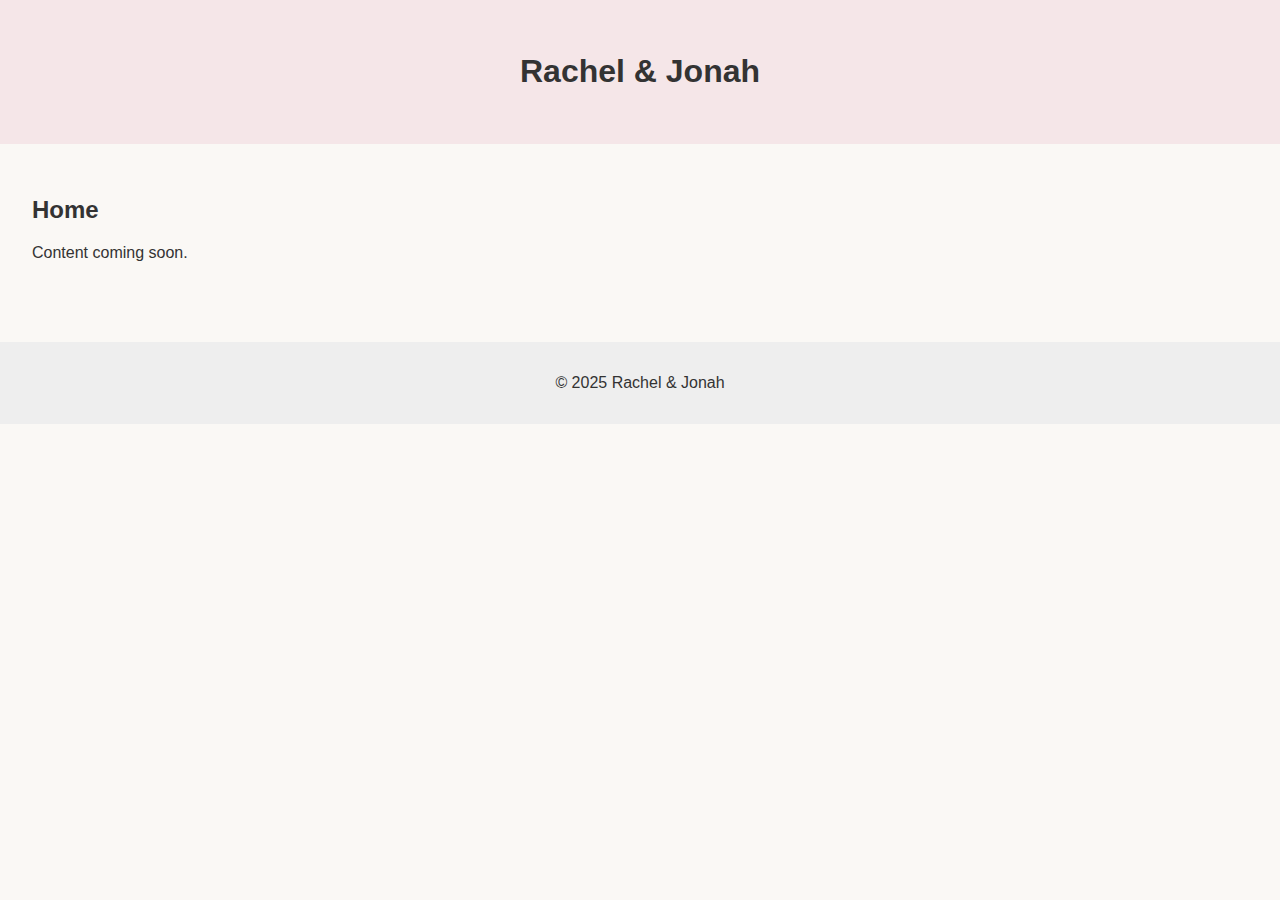
<file: index.html>
<!DOCTYPE html>
<html lang="en">
<head>
  <meta charset="UTF-8" />
  <meta name="viewport" content="width=device-width, initial-scale=1.0"/>
  <title>Home</title>
  <link rel="stylesheet" href="style.css"/>
</head>
<body>
  <header>
    <h1></h1>
  </header>
  
<!-- Hamburger Button -->
<div class="hamburger" onclick="toggleMenu()">
  <span></span>
  <span></span>
  <span></span>
</div>

<!-- Slide-in Nav Menu -->
<div class="mobile-nav-overlay" id="mobileOverlay" onclick="toggleMenu()"></div>

<nav class="mobile-nav" id="mobileNav">
  <ul>
    <li><a href="index.html">Home</a></li>
    <li><a href="our-story.html">Our Story</a></li>
    <li><a href="event-details.html">Event Details</a></li>
    <li><a href="travel.html">Travel</a></li>
    <li><a href="rsvp.html">RSVP</a></li>
    <li><a href="registry.html">Registry</a></li>
    <li><a href="wedding-party.html">Wedding Party</a></li>
    <li><a href="faq.html">FAQ</a></li>
    <li><a href="contact.html">Contact</a></li>
    <li><a href="gallery.html">Gallery</a></li>
  </ul>
</nav>

  <main>
    <h2>Home</h2>
    <p>Content coming soon.</p>
  </main>
  
<footer>
  <p id="footer-text"></p>
</footer>

  <script src="config.js" defer></script>
  <script src="script.js" defer></script>
</body>
</html>
</file>
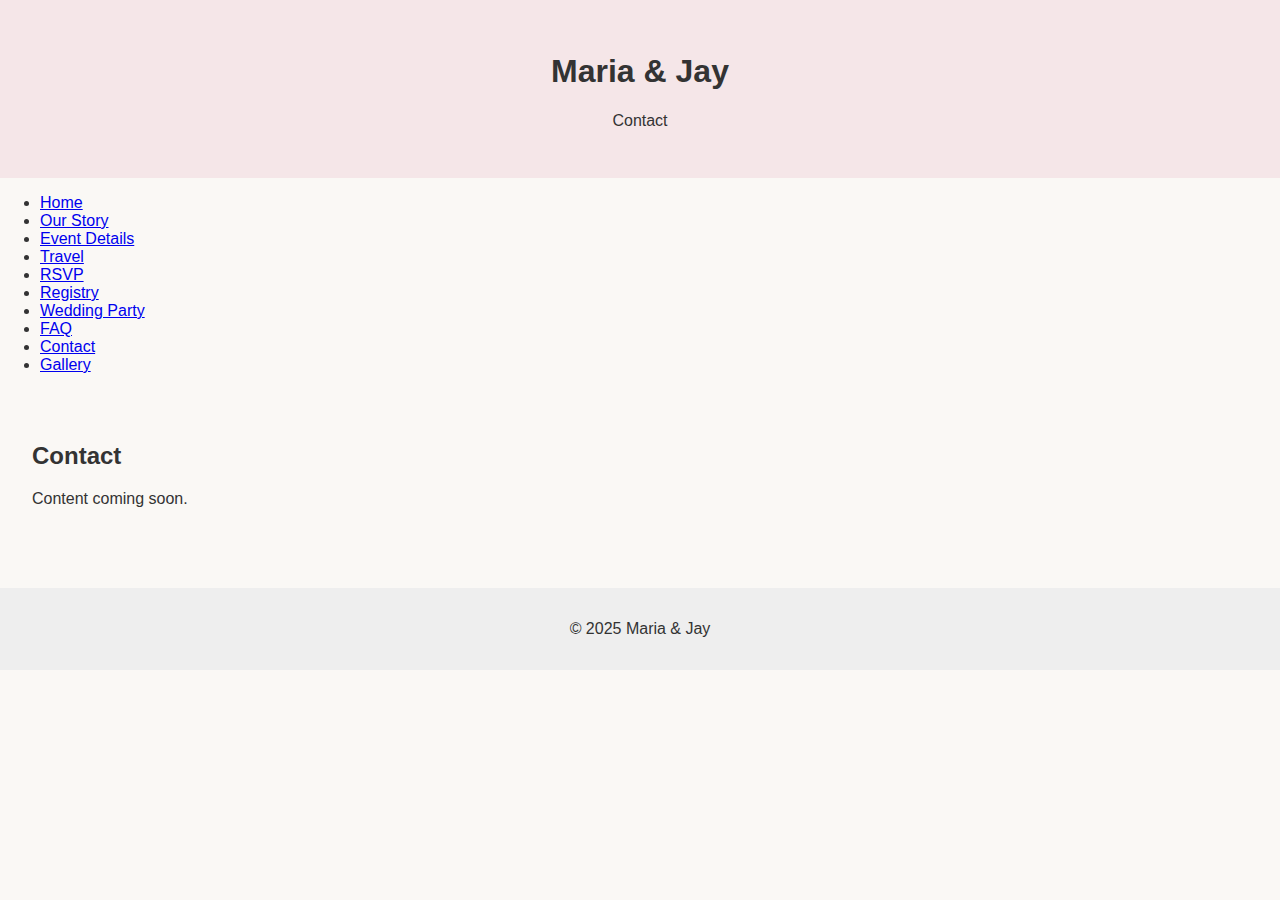
<file: contact.html>
<!DOCTYPE html>
<html lang="en">
<head>
  <meta charset="UTF-8" />
  <meta name="viewport" content="width=device-width, initial-scale=1.0"/>
  <title>Contact - Maria & Jay's Wedding</title>
  <link rel="stylesheet" href="style.css"/>
</head>
<body>
  <header>
    <h1>Maria & Jay</h1>
    <p>Contact</p>
  </header>
  
<nav>
  <ul>
    <li><a href="index.html">Home</a></li>
    <li><a href="our-story.html">Our Story</a></li>
    <li><a href="event-details.html">Event Details</a></li>
    <li><a href="travel.html">Travel</a></li>
    <li><a href="rsvp.html">RSVP</a></li>
    <li><a href="registry.html">Registry</a></li>
    <li><a href="wedding-party.html">Wedding Party</a></li>
    <li><a href="faq.html">FAQ</a></li>
    <li><a href="contact.html">Contact</a></li>
    <li><a href="gallery.html">Gallery</a></li>
  </ul>
</nav>

  <main>
    <h2>Contact</h2>
    <p>Content coming soon.</p>
  </main>
  
<footer>
  <p>© 2025 Maria & Jay</p>
</footer>

  <script src="script.js"></script>
</body>
</html>
</file>
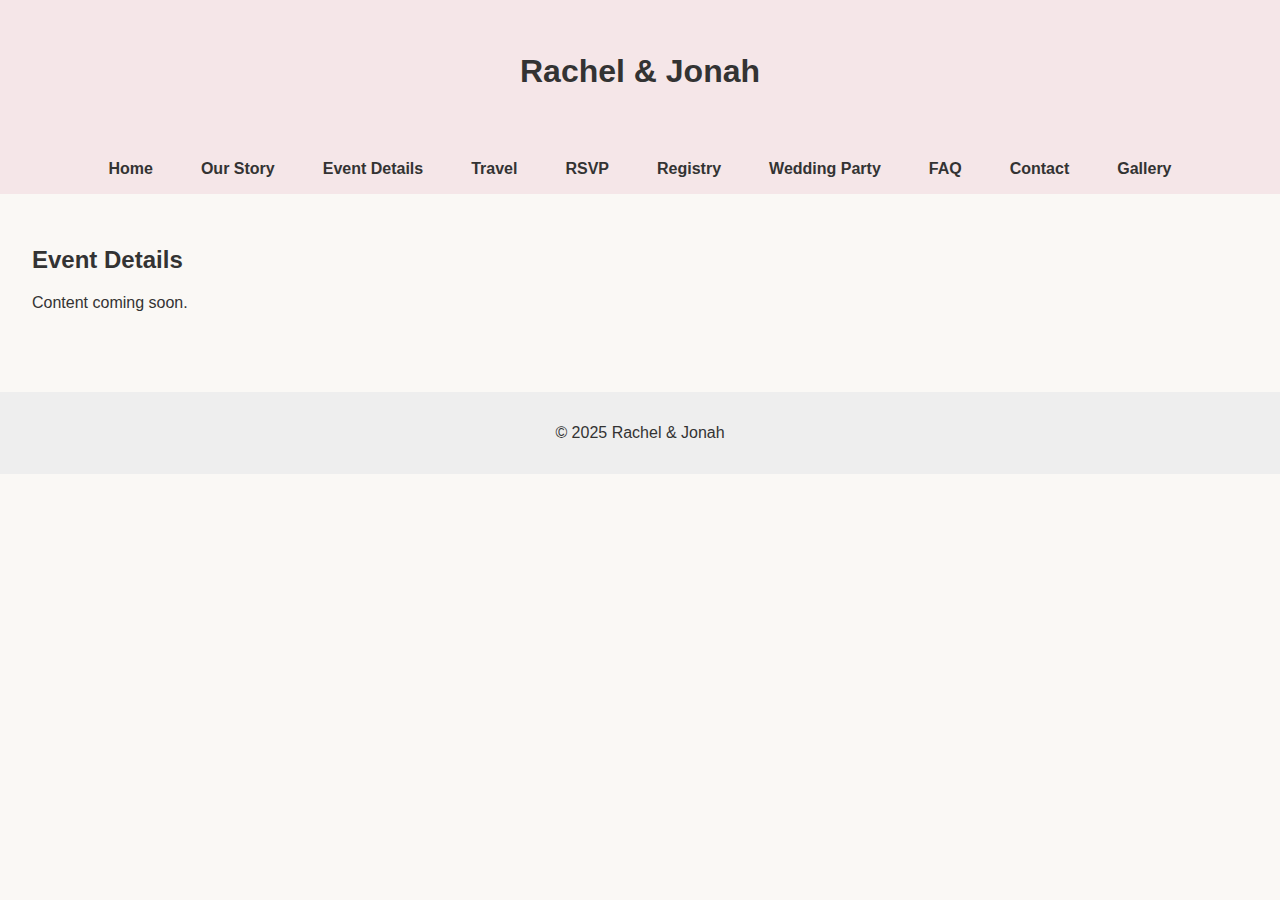
<file: event-details.html>
<!DOCTYPE html>
<html lang="en">
<head>
  <meta charset="UTF-8" />
  <meta name="viewport" content="width=device-width, initial-scale=1.0"/>
  <title>Event Details</title>
  <link rel="stylesheet" href="style.css"/>
</head>
<body>
  <header>
    <h1></h1>
  </header>

  
<nav class="desktop-nav">
  <ul>
    <li><a href="index.html">Home</a></li>
    <li><a href="our-story.html">Our Story</a></li>
    <li><a href="event-details.html">Event Details</a></li>
    <li><a href="travel.html">Travel</a></li>
    <li><a href="rsvp.html">RSVP</a></li>
    <li><a href="registry.html">Registry</a></li>
    <li><a href="wedding-party.html">Wedding Party</a></li>
    <li><a href="faq.html">FAQ</a></li>
    <li><a href="contact.html">Contact</a></li>
    <li><a href="gallery.html">Gallery</a></li>
  </ul>
</nav>

  
<div class="hamburger" onclick="toggleMenu()">
  <span></span>
  <span></span>
  <span></span>
</div>

<div class="mobile-nav-overlay" id="mobileOverlay" onclick="toggleMenu()"></div>

<nav class="mobile-nav" id="mobileNav">
  <ul>
    <li><a href="index.html">Home</a></li>
    <li><a href="our-story.html">Our Story</a></li>
    <li><a href="event-details.html">Event Details</a></li>
    <li><a href="travel.html">Travel</a></li>
    <li><a href="rsvp.html">RSVP</a></li>
    <li><a href="registry.html">Registry</a></li>
    <li><a href="wedding-party.html">Wedding Party</a></li>
    <li><a href="faq.html">FAQ</a></li>
    <li><a href="contact.html">Contact</a></li>
    <li><a href="gallery.html">Gallery</a></li>
  </ul>
</nav>


  <main>
    <h2>Event Details</h2>
    <p>Content coming soon.</p>
  </main>

  
<footer>
  <p id="footer-text"></p>
</footer>


  <script src="config.js" defer></script>
  <script src="script.js" defer></script>
</body>
</html>
</file>
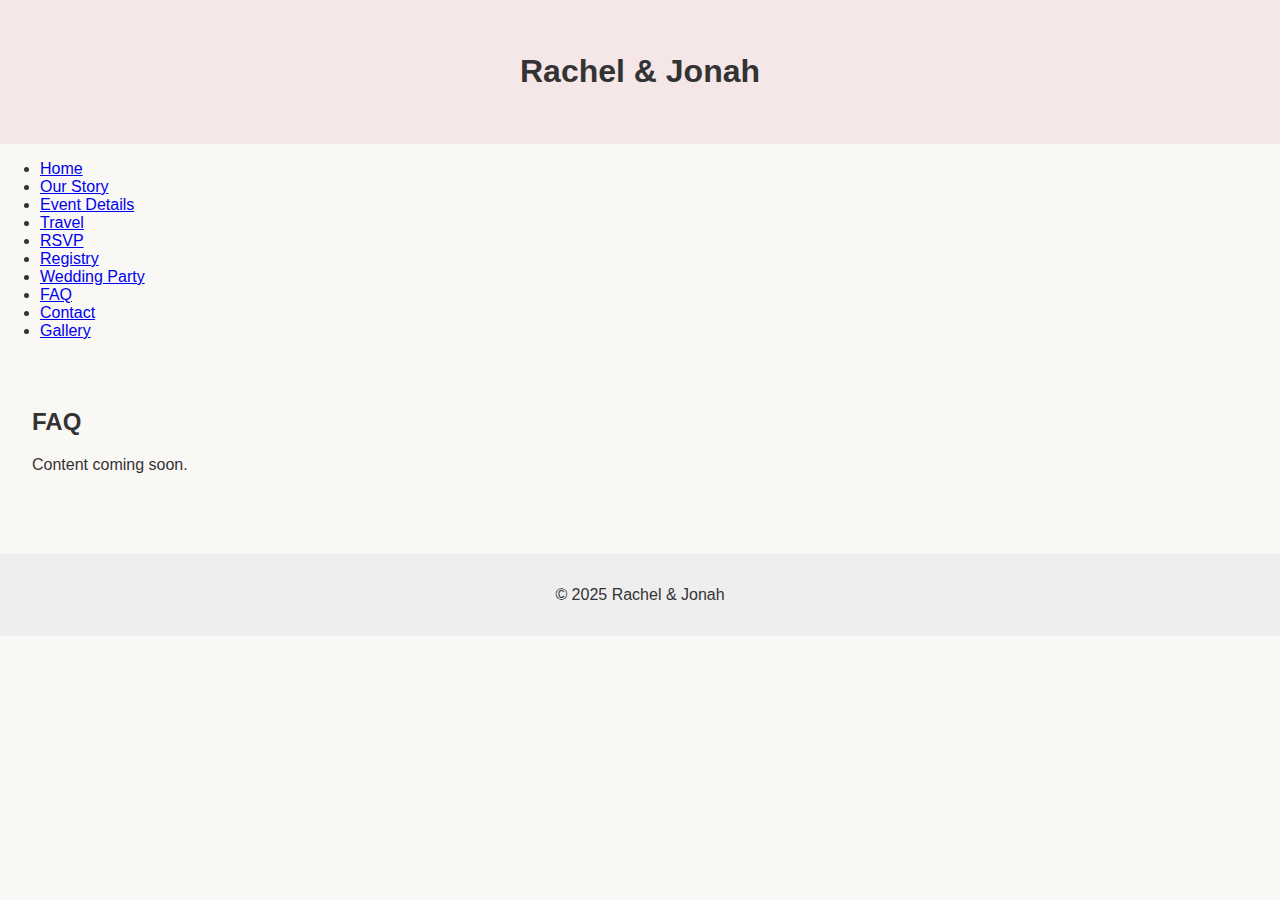
<file: faq.html>
<!DOCTYPE html>
<html lang="en">
<head>
  <meta charset="UTF-8" />
  <meta name="viewport" content="width=device-width, initial-scale=1.0"/>
  <title>FAQ</title>
  <link rel="stylesheet" href="style.css"/>
</head>
<body>
  <header>
    <h1></h1>
  </header>
  
<nav id="navbar">
  <div class="nav-header">
    <button class="hamburger" onclick="toggleMenu()">☰</button>
  </div>
  <ul id="nav-links" class="collapsed">
    <li><a href="index.html">Home</a></li>
    <li><a href="our-story.html">Our Story</a></li>
    <li><a href="event-details.html">Event Details</a></li>
    <li><a href="travel.html">Travel</a></li>
    <li><a href="rsvp.html">RSVP</a></li>
    <li><a href="registry.html">Registry</a></li>
    <li><a href="wedding-party.html">Wedding Party</a></li>
    <li><a href="faq.html">FAQ</a></li>
    <li><a href="contact.html">Contact</a></li>
    <li><a href="gallery.html">Gallery</a></li>
  </ul>
</nav>

  <main>
    <h2>FAQ</h2>
    <p>Content coming soon.</p>
  </main>
  
<footer>
  <p id="footer-text"></p>
</footer>

  <script src="config.js" defer></script>
  <script src="script.js" defer></script>
</body>
</html>
</file>
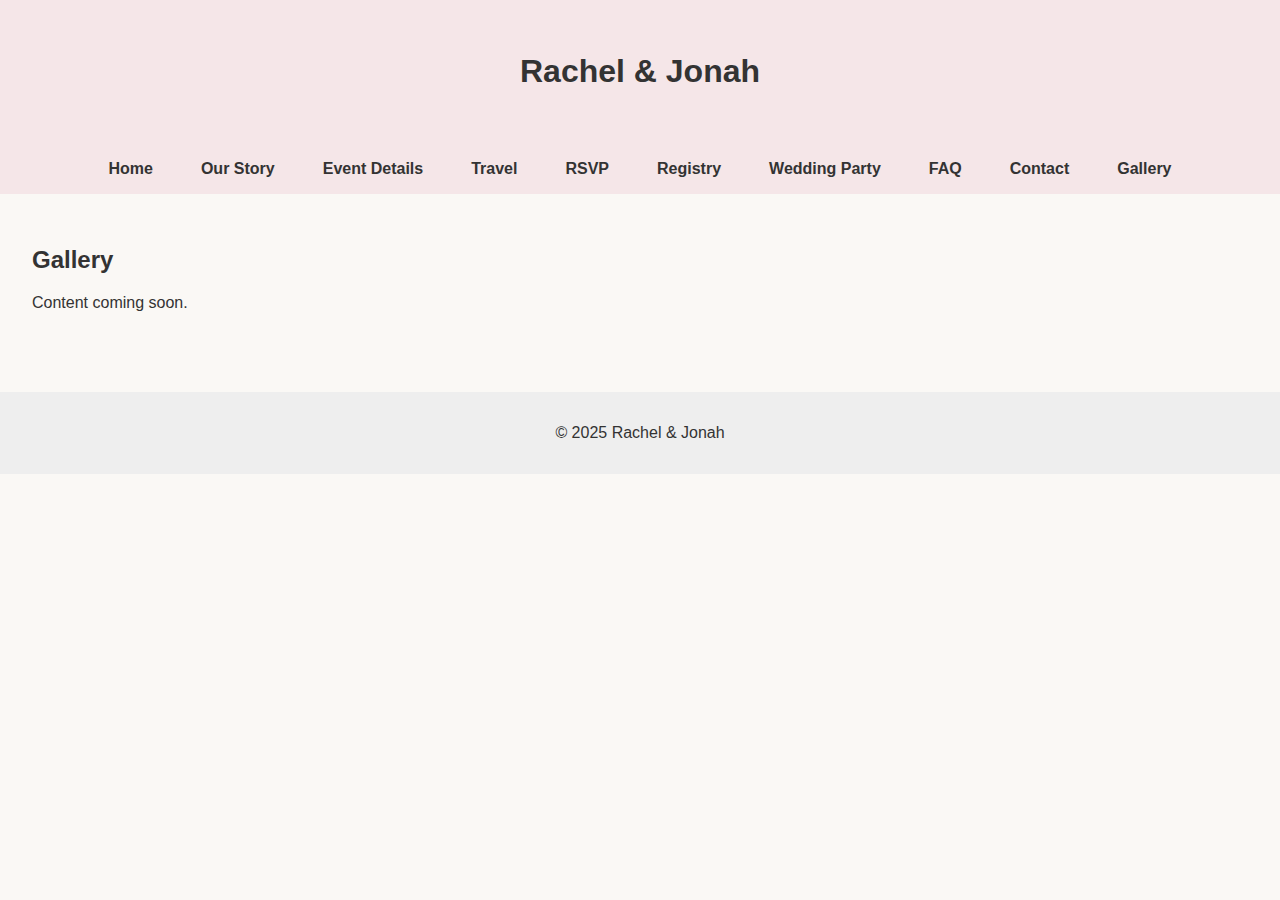
<file: gallery.html>
<!DOCTYPE html>
<html lang="en">
<head>
  <meta charset="UTF-8" />
  <meta name="viewport" content="width=device-width, initial-scale=1.0"/>
  <title>Gallery</title>
  <link rel="stylesheet" href="style.css"/>
</head>
<body>
  <header>
    <h1></h1>
  </header>

  
<nav class="desktop-nav">
  <ul>
    <li><a href="index.html">Home</a></li>
    <li><a href="our-story.html">Our Story</a></li>
    <li><a href="event-details.html">Event Details</a></li>
    <li><a href="travel.html">Travel</a></li>
    <li><a href="rsvp.html">RSVP</a></li>
    <li><a href="registry.html">Registry</a></li>
    <li><a href="wedding-party.html">Wedding Party</a></li>
    <li><a href="faq.html">FAQ</a></li>
    <li><a href="contact.html">Contact</a></li>
    <li><a href="gallery.html">Gallery</a></li>
  </ul>
</nav>

  
<div class="hamburger" onclick="toggleMenu()">
  <span></span>
  <span></span>
  <span></span>
</div>

<div class="mobile-nav-overlay" id="mobileOverlay" onclick="toggleMenu()"></div>

<nav class="mobile-nav" id="mobileNav">
  <ul>
    <li><a href="index.html">Home</a></li>
    <li><a href="our-story.html">Our Story</a></li>
    <li><a href="event-details.html">Event Details</a></li>
    <li><a href="travel.html">Travel</a></li>
    <li><a href="rsvp.html">RSVP</a></li>
    <li><a href="registry.html">Registry</a></li>
    <li><a href="wedding-party.html">Wedding Party</a></li>
    <li><a href="faq.html">FAQ</a></li>
    <li><a href="contact.html">Contact</a></li>
    <li><a href="gallery.html">Gallery</a></li>
  </ul>
</nav>


  <main>
    <h2>Gallery</h2>
    <p>Content coming soon.</p>
  </main>

  
<footer>
  <p id="footer-text"></p>
</footer>


  <script src="config.js" defer></script>
  <script src="script.js" defer></script>
</body>
</html>
</file>
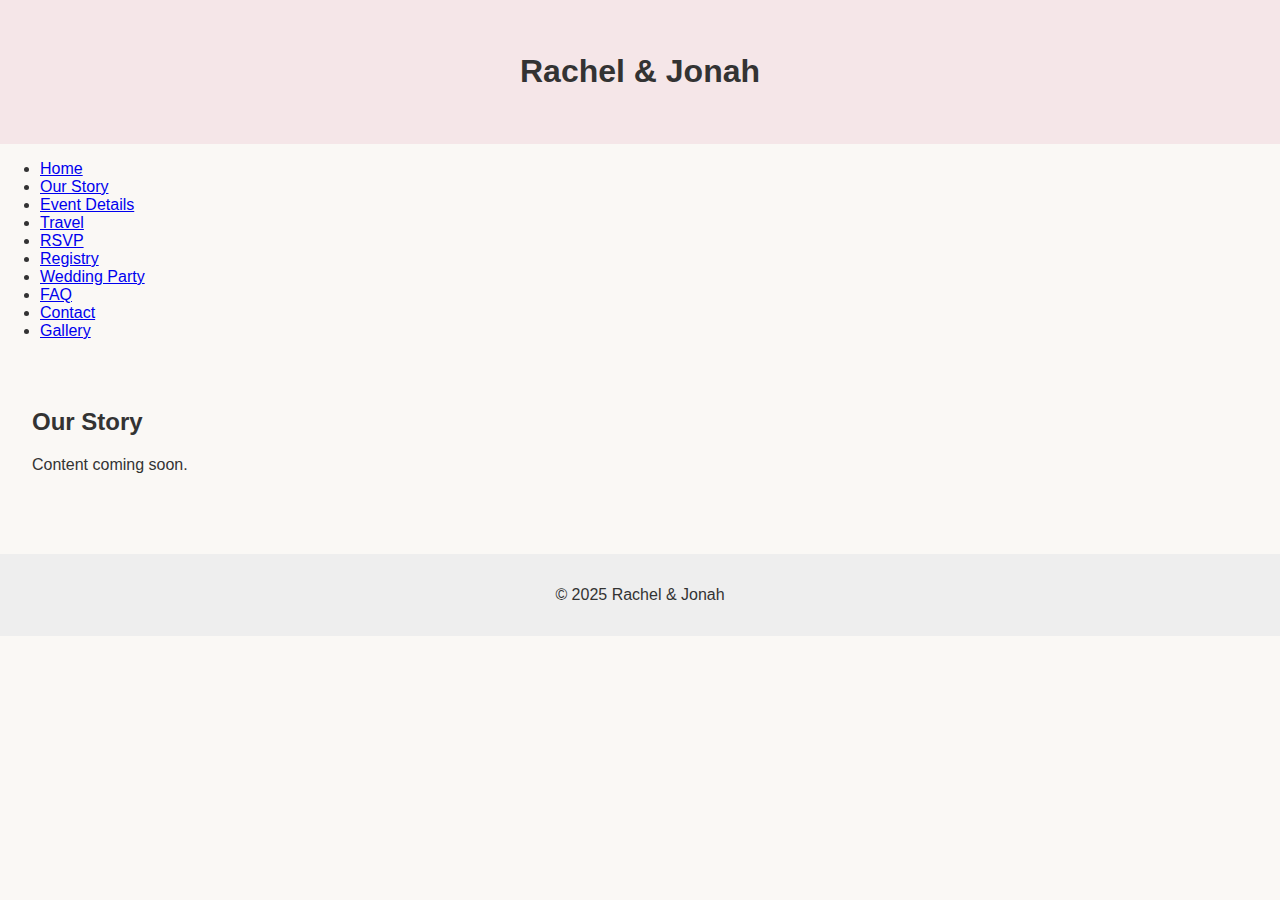
<file: our-story.html>
<!DOCTYPE html>
<html lang="en">
<head>
  <meta charset="UTF-8" />
  <meta name="viewport" content="width=device-width, initial-scale=1.0"/>
  <title>Our Story</title>
  <link rel="stylesheet" href="style.css"/>
</head>
<body>
  <header>
    <h1></h1>
  </header>
  
<nav id="navbar">
  <div class="nav-header">
    <button class="hamburger" onclick="toggleMenu()">☰</button>
  </div>
  <ul id="nav-links" class="collapsed">
    <li><a href="index.html">Home</a></li>
    <li><a href="our-story.html">Our Story</a></li>
    <li><a href="event-details.html">Event Details</a></li>
    <li><a href="travel.html">Travel</a></li>
    <li><a href="rsvp.html">RSVP</a></li>
    <li><a href="registry.html">Registry</a></li>
    <li><a href="wedding-party.html">Wedding Party</a></li>
    <li><a href="faq.html">FAQ</a></li>
    <li><a href="contact.html">Contact</a></li>
    <li><a href="gallery.html">Gallery</a></li>
  </ul>
</nav>

  <main>
    <h2>Our Story</h2>
    <p>Content coming soon.</p>
  </main>
  
<footer>
  <p id="footer-text"></p>
</footer>

  <script src="config.js" defer></script>
  <script src="script.js" defer></script>
</body>
</html>
</file>
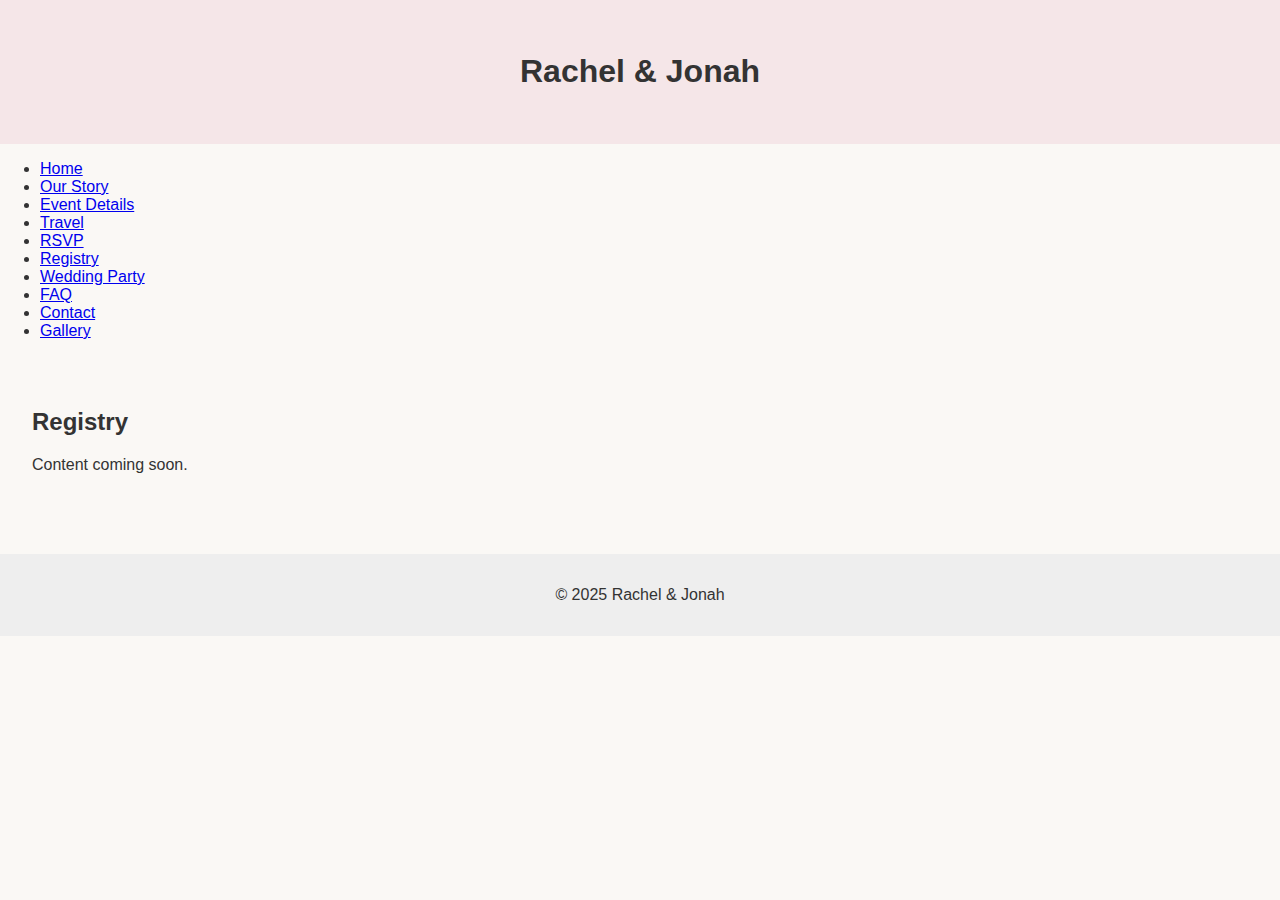
<file: registry.html>
<!DOCTYPE html>
<html lang="en">
<head>
  <meta charset="UTF-8" />
  <meta name="viewport" content="width=device-width, initial-scale=1.0"/>
  <title>Registry</title>
  <link rel="stylesheet" href="style.css"/>
</head>
<body>
  <header>
    <h1></h1>
  </header>
  
<nav id="navbar">
  <div class="nav-header">
    <button class="hamburger" onclick="toggleMenu()">☰</button>
  </div>
  <ul id="nav-links" class="collapsed">
    <li><a href="index.html">Home</a></li>
    <li><a href="our-story.html">Our Story</a></li>
    <li><a href="event-details.html">Event Details</a></li>
    <li><a href="travel.html">Travel</a></li>
    <li><a href="rsvp.html">RSVP</a></li>
    <li><a href="registry.html">Registry</a></li>
    <li><a href="wedding-party.html">Wedding Party</a></li>
    <li><a href="faq.html">FAQ</a></li>
    <li><a href="contact.html">Contact</a></li>
    <li><a href="gallery.html">Gallery</a></li>
  </ul>
</nav>

  <main>
    <h2>Registry</h2>
    <p>Content coming soon.</p>
  </main>
  
<footer>
  <p id="footer-text"></p>
</footer>

  <script src="config.js"></script>
  <script src="script.js"></script>
</body>
</html>
</file>
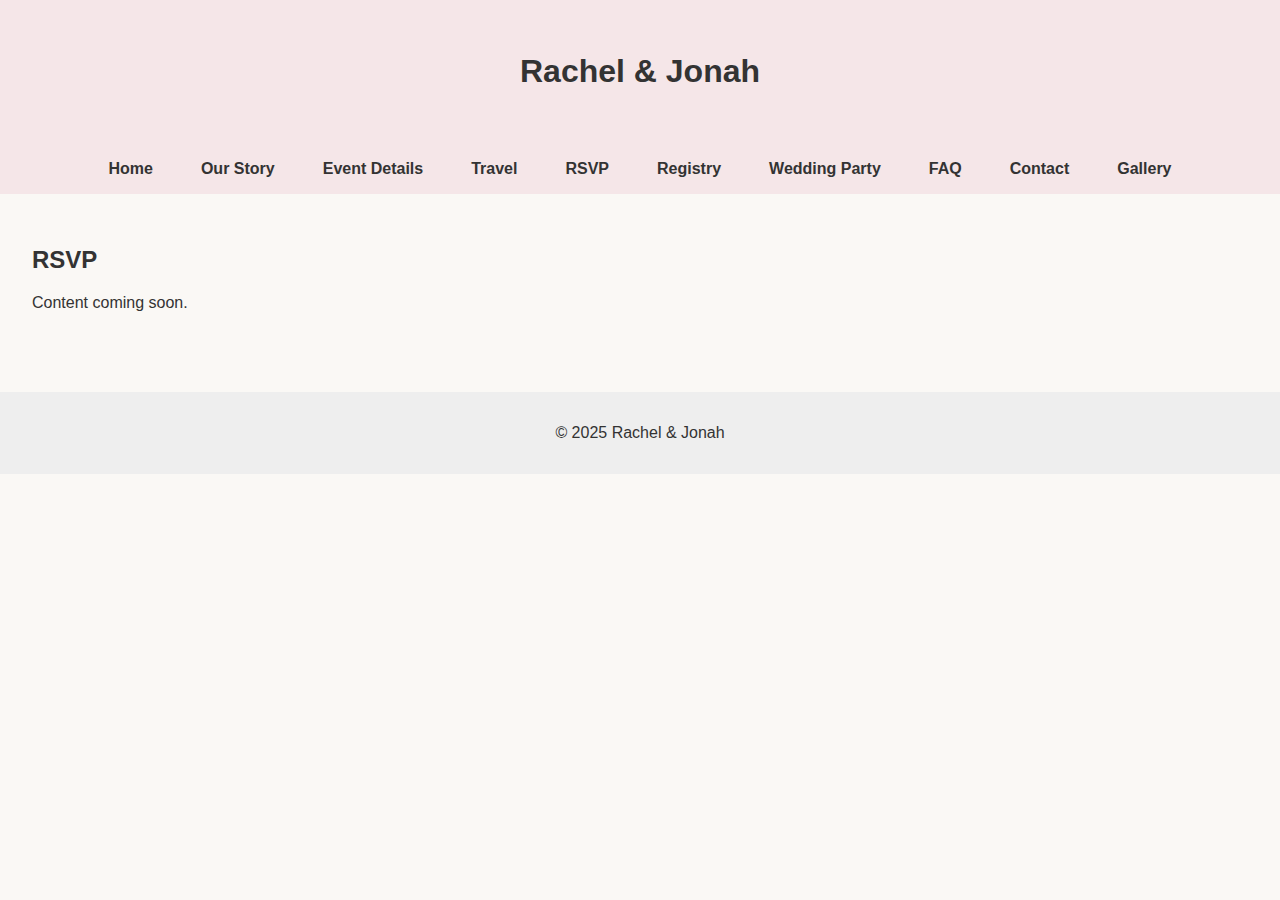
<file: rsvp.html>
<!DOCTYPE html>
<html lang="en">
<head>
  <meta charset="UTF-8" />
  <meta name="viewport" content="width=device-width, initial-scale=1.0"/>
  <title>RSVP</title>
  <link rel="stylesheet" href="style.css"/>
</head>
<body>
  <header>
    <h1></h1>
  </header>

  
<nav class="desktop-nav">
  <ul>
    <li><a href="index.html">Home</a></li>
    <li><a href="our-story.html">Our Story</a></li>
    <li><a href="event-details.html">Event Details</a></li>
    <li><a href="travel.html">Travel</a></li>
    <li><a href="rsvp.html">RSVP</a></li>
    <li><a href="registry.html">Registry</a></li>
    <li><a href="wedding-party.html">Wedding Party</a></li>
    <li><a href="faq.html">FAQ</a></li>
    <li><a href="contact.html">Contact</a></li>
    <li><a href="gallery.html">Gallery</a></li>
  </ul>
</nav>

  
<div class="hamburger" onclick="toggleMenu()">
  <span></span>
  <span></span>
  <span></span>
</div>

<div class="mobile-nav-overlay" id="mobileOverlay" onclick="toggleMenu()"></div>

<nav class="mobile-nav" id="mobileNav">
  <ul>
    <li><a href="index.html">Home</a></li>
    <li><a href="our-story.html">Our Story</a></li>
    <li><a href="event-details.html">Event Details</a></li>
    <li><a href="travel.html">Travel</a></li>
    <li><a href="rsvp.html">RSVP</a></li>
    <li><a href="registry.html">Registry</a></li>
    <li><a href="wedding-party.html">Wedding Party</a></li>
    <li><a href="faq.html">FAQ</a></li>
    <li><a href="contact.html">Contact</a></li>
    <li><a href="gallery.html">Gallery</a></li>
  </ul>
</nav>


  <main>
    <h2>RSVP</h2>
    <p>Content coming soon.</p>
  </main>

  
<footer>
  <p id="footer-text"></p>
</footer>


  <script src="config.js" defer></script>
  <script src="script.js" defer></script>
</body>
</html>
</file>
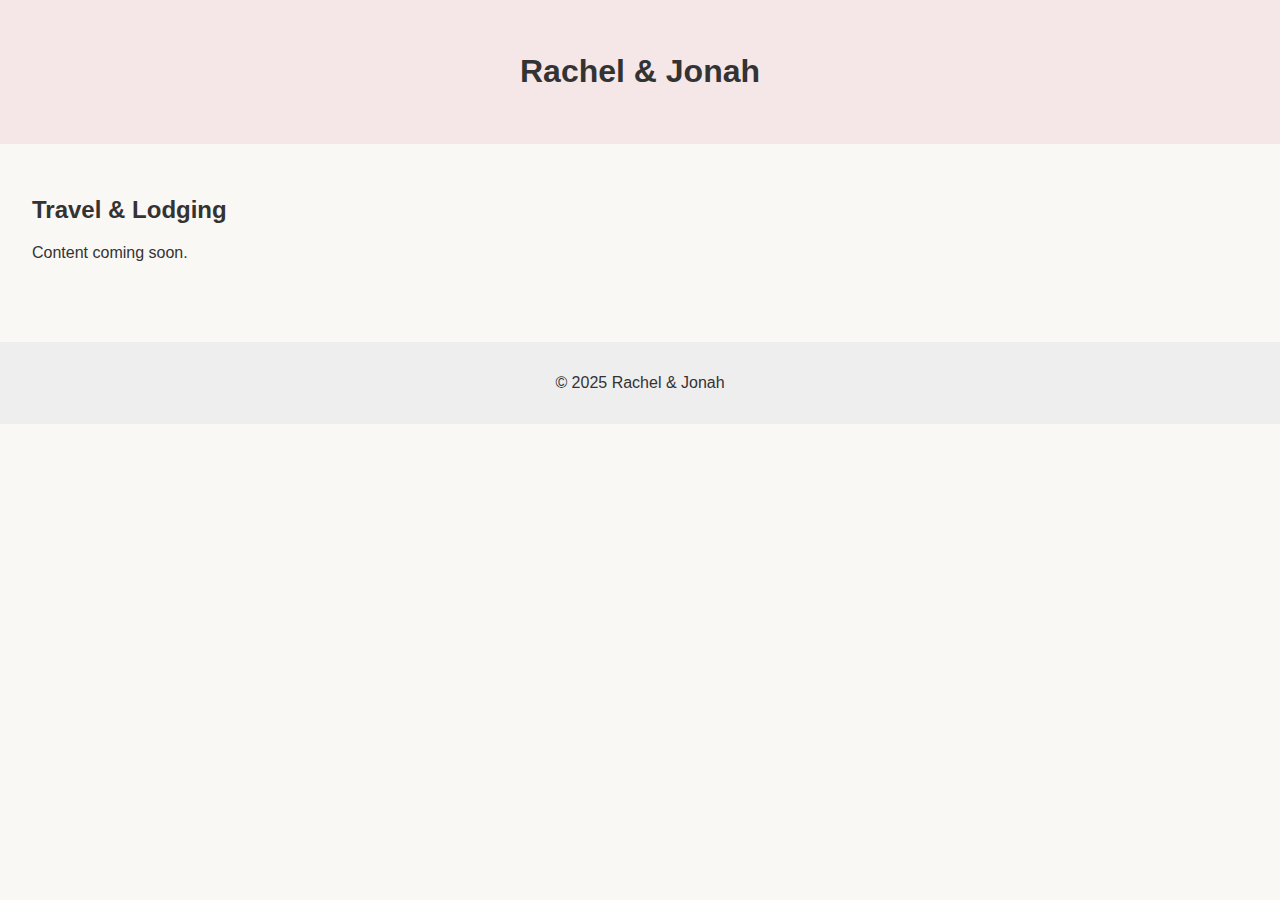
<file: travel.html>
<!DOCTYPE html>
<html lang="en">
<head>
  <meta charset="UTF-8" />
  <meta name="viewport" content="width=device-width, initial-scale=1.0"/>
  <title>Travel & Lodging</title>
  <link rel="stylesheet" href="style.css"/>
</head>
<body>
  <header>
    <h1></h1>
  </header>
  
<!-- Hamburger Button -->
<div class="hamburger" onclick="toggleMenu()">
  <span></span>
  <span></span>
  <span></span>
</div>

<!-- Slide-in Nav Menu -->
<div class="mobile-nav-overlay" id="mobileOverlay" onclick="toggleMenu()"></div>

<nav class="mobile-nav" id="mobileNav">
  <ul>
    <li><a href="index.html">Home</a></li>
    <li><a href="our-story.html">Our Story</a></li>
    <li><a href="event-details.html">Event Details</a></li>
    <li><a href="travel.html">Travel</a></li>
    <li><a href="rsvp.html">RSVP</a></li>
    <li><a href="registry.html">Registry</a></li>
    <li><a href="wedding-party.html">Wedding Party</a></li>
    <li><a href="faq.html">FAQ</a></li>
    <li><a href="contact.html">Contact</a></li>
    <li><a href="gallery.html">Gallery</a></li>
  </ul>
</nav>

  <main>
    <h2>Travel & Lodging</h2>
    <p>Content coming soon.</p>
  </main>
  
<footer>
  <p id="footer-text"></p>
</footer>

  <script src="config.js" defer></script>
  <script src="script.js" defer></script>
</body>
</html>
</file>
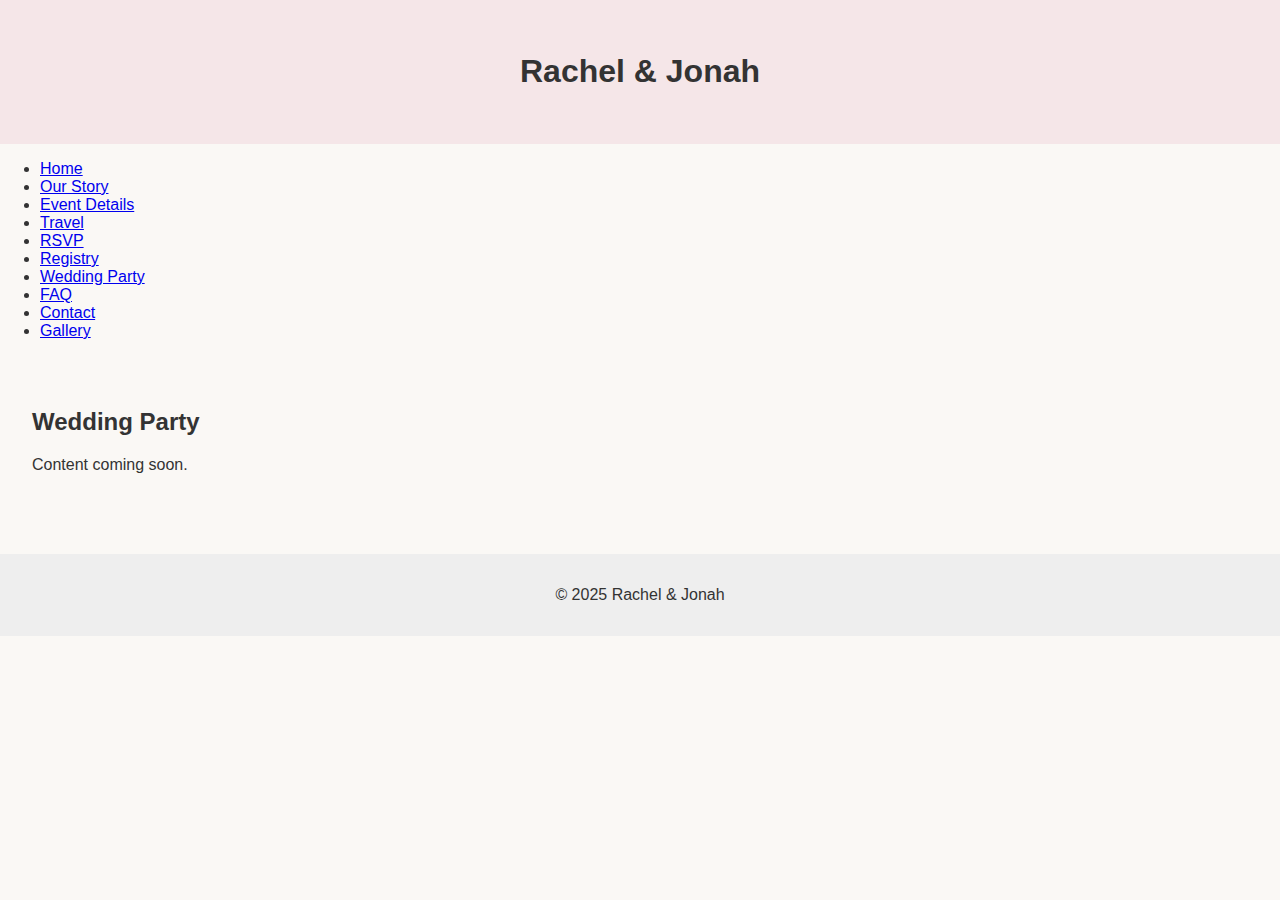
<file: wedding-party.html>
<!DOCTYPE html>
<html lang="en">
<head>
  <meta charset="UTF-8" />
  <meta name="viewport" content="width=device-width, initial-scale=1.0"/>
  <title>Wedding Party</title>
  <link rel="stylesheet" href="style.css"/>
</head>
<body>
  <header>
    <h1></h1>
  </header>
  
<nav id="navbar">
  <div class="nav-header">
    <button class="hamburger" onclick="toggleMenu()">☰</button>
  </div>
  <ul id="nav-links" class="collapsed">
    <li><a href="index.html">Home</a></li>
    <li><a href="our-story.html">Our Story</a></li>
    <li><a href="event-details.html">Event Details</a></li>
    <li><a href="travel.html">Travel</a></li>
    <li><a href="rsvp.html">RSVP</a></li>
    <li><a href="registry.html">Registry</a></li>
    <li><a href="wedding-party.html">Wedding Party</a></li>
    <li><a href="faq.html">FAQ</a></li>
    <li><a href="contact.html">Contact</a></li>
    <li><a href="gallery.html">Gallery</a></li>
  </ul>
</nav>

  <main>
    <h2>Wedding Party</h2>
    <p>Content coming soon.</p>
  </main>
  
<footer>
  <p id="footer-text"></p>
</footer>

  <script src="config.js" defer></script>
  <script src="script.js" defer></script>
</body>
</html>
</file>
<file: style.css>
body {
  font-family: sans-serif;
  margin: 0;
  padding: 0;
  background: #faf8f5;
  color: #333;
}

header {
  background: #f5e6e8;
  padding: 2rem;
  text-align: center;
}

main {
  padding: 2rem;
}

footer {
  background: #eee;
  text-align: center;
  padding: 1rem;
  margin-top: 2rem;
}

/* ========== MOBILE NAVIGATION ========== */
.hamburger {
  display: none;
  flex-direction: column;
  justify-content: space-between;
  width: 24px;
  height: 18px;
  cursor: pointer;
  position: absolute;
  top: 1rem;
  left: 1rem;
  z-index: 1001;
}

.hamburger span {
  display: block;
  height: 3px;
  background: #333;
  border-radius: 2px;
  transition: all 0.3s;
}

.mobile-nav-overlay {
  position: fixed;
  top: 0;
  left: 0;
  width: 100vw;
  height: 100vh;
  background: rgba(0, 0, 0, 0.4);
  display: none;
  z-index: 1000;
  transition: opacity 0.3s ease;
  opacity: 0;
}

.mobile-nav-overlay.active {
  display: block;
  opacity: 1;
}

.mobile-nav {
  position: fixed;
  top: 0;
  left: -100%;
  width: 250px;
  height: 100%;
  background: #fff;
  box-shadow: 2px 0 8px rgba(0, 0, 0, 0.1);
  padding: 2rem 1rem;
  transition: left 0.3s ease;
  z-index: 1001;
}

.mobile-nav.active {
  left: 0;
}

.mobile-nav ul {
  list-style: none;
  padding: 0;
  margin: 0;
  width: 100%;
}

.mobile-nav li {
  margin-bottom: 1rem;
}

.mobile-nav a {
  display: block;
  text-decoration: none;
  color: #333;
  font-size: 1.2rem;
  background: #f5e6e8;
  border-radius: 4px;
  padding: 0.75rem 1rem;
  margin: 0;
  width: 100%;
  box-sizing: border-box;
}

.mobile-nav a:hover {
  background: #e8dcdc;
}

/* ========== DESKTOP NAVIGATION ========== */
.desktop-nav {
  background: #f5e6e8;
  padding: 1rem;
  display: none;
}

.desktop-nav ul {
  list-style: none;
  margin: 0;
  padding: 0;
  display: flex;
  justify-content: center;
  flex-wrap: wrap;
  gap: 1rem;
}

.desktop-nav a {
  text-decoration: none;
  color: #333;
  font-weight: bold;
  font-size: 1rem;
  padding: 0.5rem 1rem;
  border-radius: 4px;
}

.desktop-nav a:hover {
  background: #e8dcdc;
}

/* Show desktop nav and hide mobile UI on large screens */
@media (min-width: 769px) {
  .desktop-nav {
    display: block;
  }
  .mobile-nav,
  .hamburger,
  .mobile-nav-overlay {
    display: none !important;
  }
}

@media (max-width: 768px) {
  .hamburger {
    display: flex;
  }

  .desktop-nav {
    display: none;
  }
}
</file>
